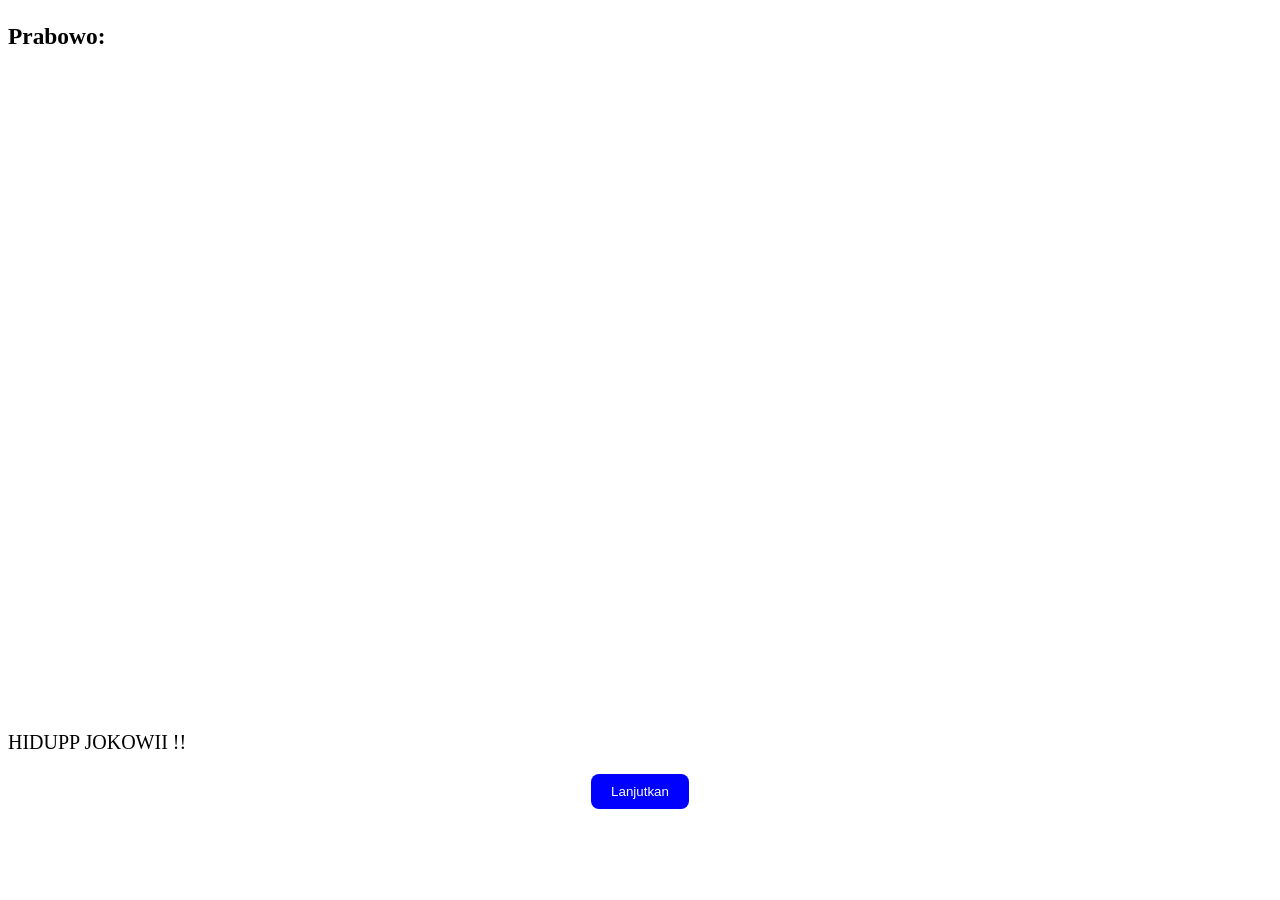
<file: index.html>
<!DOCTYPE html>
<html lang="id">
<head>
  <meta charset="UTF-8">
  <title>Hidup jokowi</title>

  <link rel="stylesheet" href="style.css">
</head>

<body>

  <h3>Prabowo:</h3>

  <video id="vid" width="100%" autoplay muted loop playsinline>
    <source src="vidio.mp4" type="video/mp4">
    Browser tidak mendukung video.
  </video>

  <p>HIDUPP JOKOWII !!</p>

  <div class="tengah">
    <button class="btn-lanjut"
      onclick="window.location.href='index2.html'">
      Lanjutkan
    </button>
  </div>

 <script>
   const video = document.getElementById("vid");

   video.addEventListener("pause", () => {
     video.play();
   });

   video.addEventListener("click", (e) => {
     e.preventDefault();
   });
 </script>

</body>
</html>
</file>
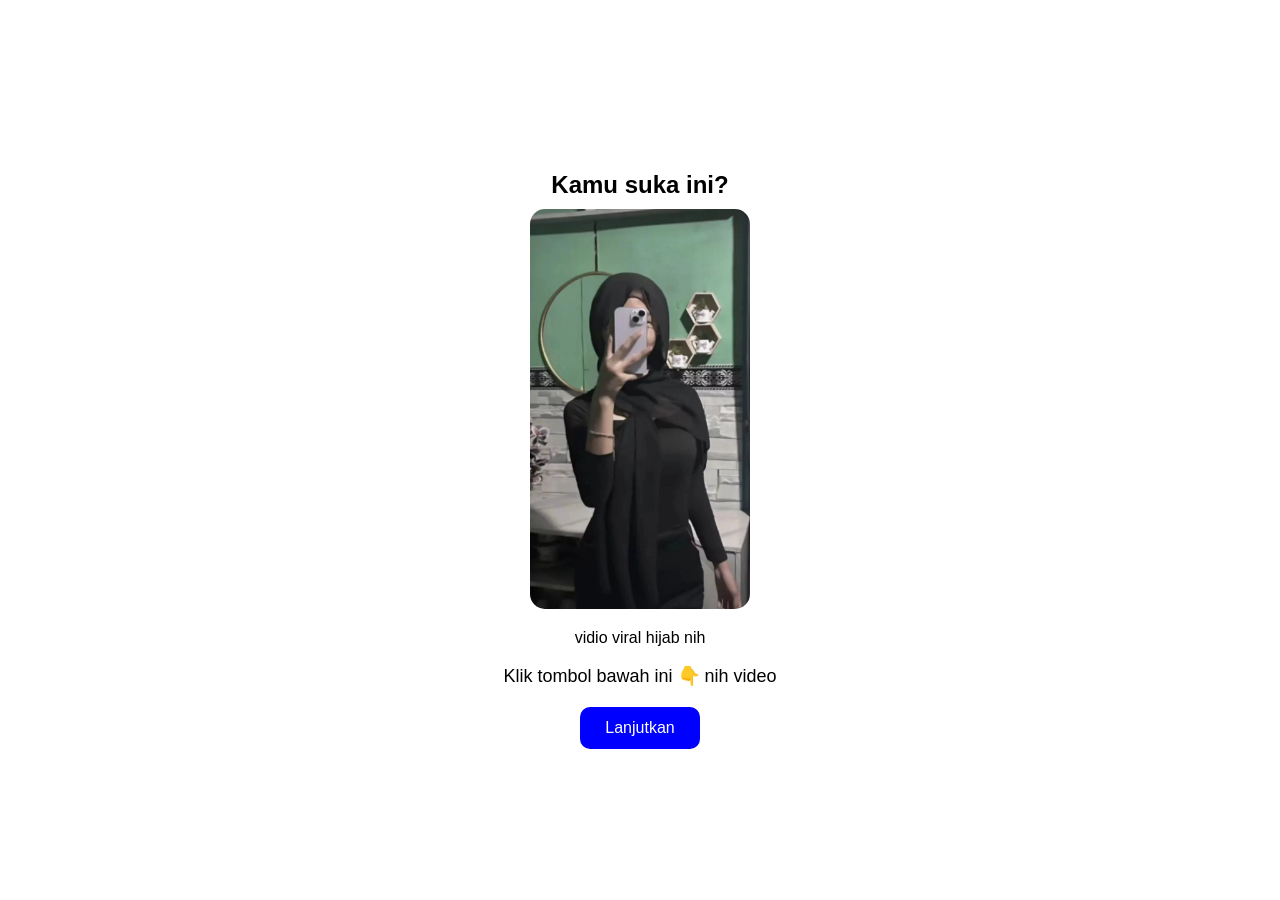
<file: index2.html>
<!DOCTYPE html>
<html lang="id">
<head>
  <meta charset="UTF-8">
  <meta name="viewport" content="width=device-width, initial-scale=1.0">
  <title>vidonihviral</title>

  <style>
    body{
      margin: 0;
      height: 100vh;
      display: flex;
      flex-direction: column;
      justify-content: center;
      align-items: center;
      background: white;
      font-family: Arial, sans-serif;
      text-align: center;
    }

    img{
      width: 220px;
      border-radius: 15px;
      margin-bottom: 20px;
    }

    h2{
      margin-bottom: 10px;
    }

    p{
      font-size: 18px;
      margin-bottom: 20px;
    }

    .btn{
      padding: 12px 25px;
      font-size: 16px;
      border: none;
      border-radius: 10px;
      background: blue;
      color: white;
      cursor: pointer;
    }
  </style>
</head>
<body>

  <h2>Kamu suka ini?</h2>

  <img src="foto.jpg" alt="Foto">

<div class="buah">vidio viral hijab nih</div>

  <p>Klik tombol bawah ini 👇 nih video</p>

  <button class="btn"
    onclick="window.location.href='index3.html'">
    Lanjutkan
  </button>

</body>
</html>
</file>
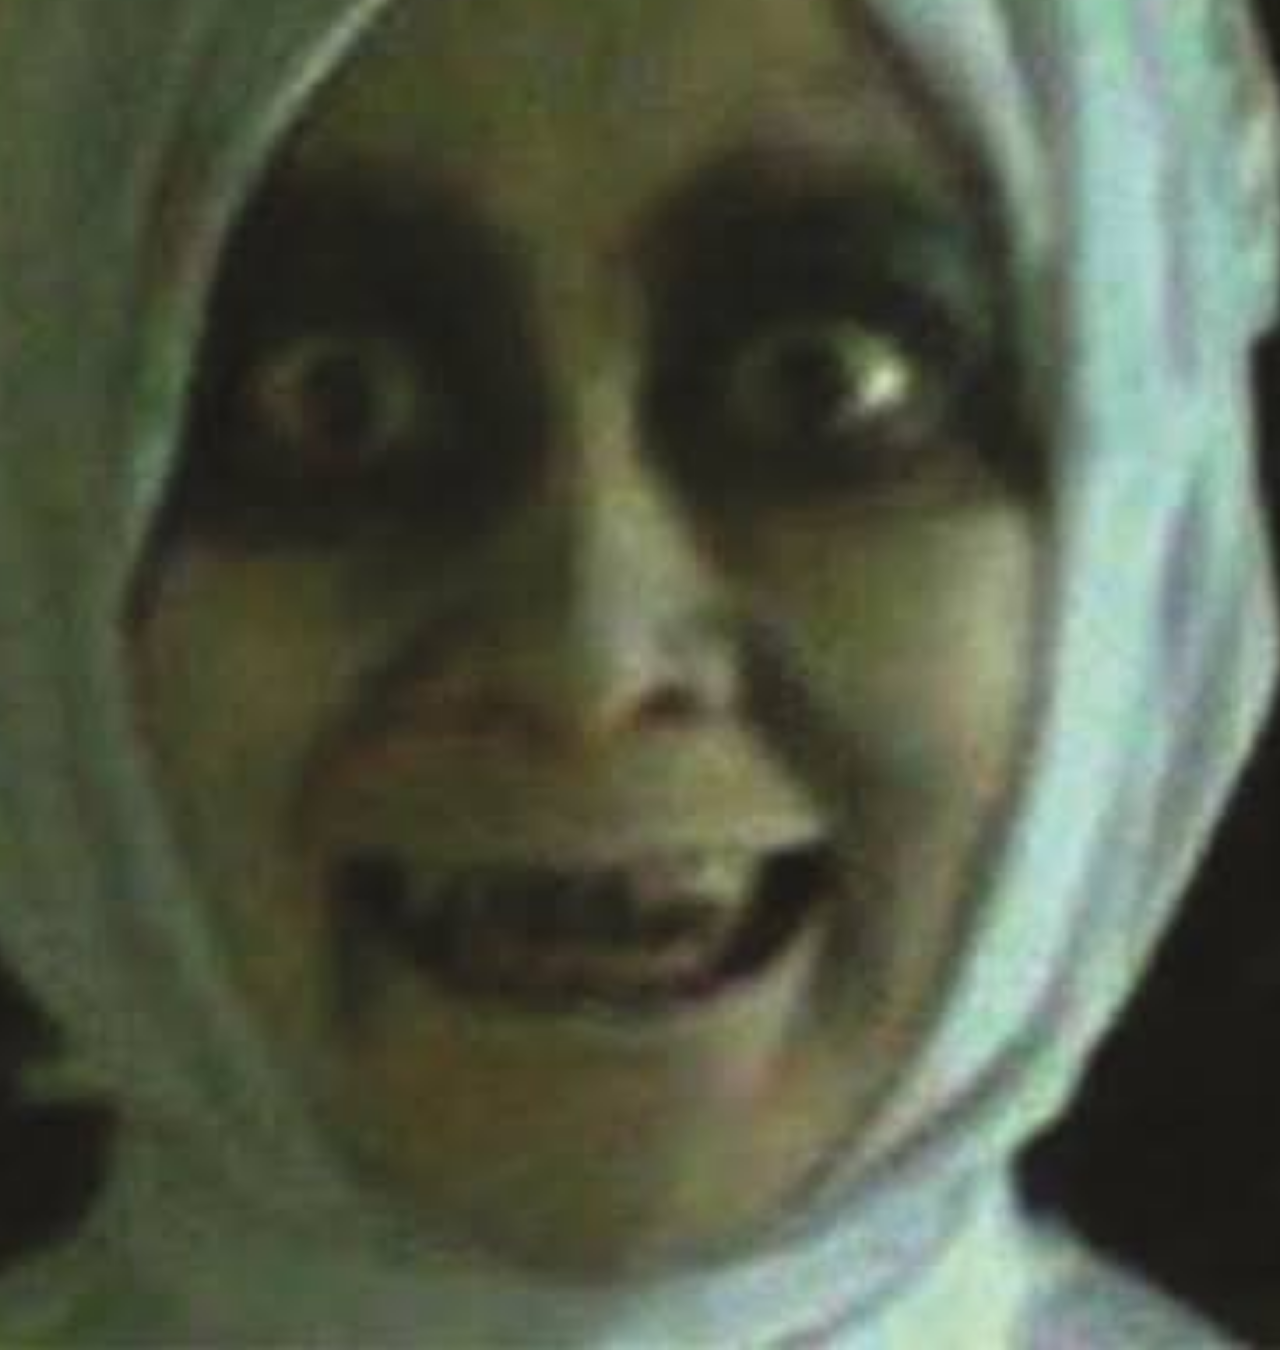
<file: index3.html>
<!DOCTYPE html>
<html lang="id">
<head>
  <meta charset="UTF-8">
  <meta name="viewport" content="width=device-width, initial-scale=1.0">
  <title>Kaget 😈</title>

  <style>
    body{
      margin:0;
      overflow:hidden;
      background:white;
      font-family:Arial, sans-serif;
    }

    #fotoKaget{
      position:absolute;
      top:50%;
      left:50%;
      transform:translate(-50%, -50%) scale(0.1);
      width:300px;
      animation:kaget 0.5s forwards;
      animation-delay:1s;
    }

    @keyframes kaget{
      from{
        transform:translate(-50%, -50%) scale(0.1);
      }
      to{
        transform:translate(-50%, -50%) scale(6);
      }
    }

    #akhir{
      display:none;
      height:100vh;
      justify-content:center;
      align-items:center;
      flex-direction:column;
      text-align:center;
    }

    #akhir img{
      width:220px;
      border-radius:15px;
      margin:15px 0;
    }

    h1{
      margin:10px;
    }

    p{
      font-size:24px;
      font-weight:bold;
    }
  </style>
</head>
<body>

  <img id="fotoKaget" src="fotokaget.jpg">

  <div id="akhir">
    <h1>astagfirullah ngapain ?</h1>

    <img src="fotokwkw.jpg">

    <p>🗿🗿</p>
  </div>

  <script>
    setTimeout(() => {
      document.getElementById("fotoKaget").style.display = "none";
      document.getElementById("akhir").style.display = "flex";
    }, 1700);
  </script>

</body>
</html>
</file>
<file: style.css>
body {
  font-size: 15pt;
}

.tengah {
  display: flex;
  justify-content: center;
  margin-top: 20px;
}

.btn-lanjut {
  padding: 10px 20px;
  background: blue;
  color: white;
  border: none;
  border-radius: 8px;
  cursor: pointer;
}
</file>
